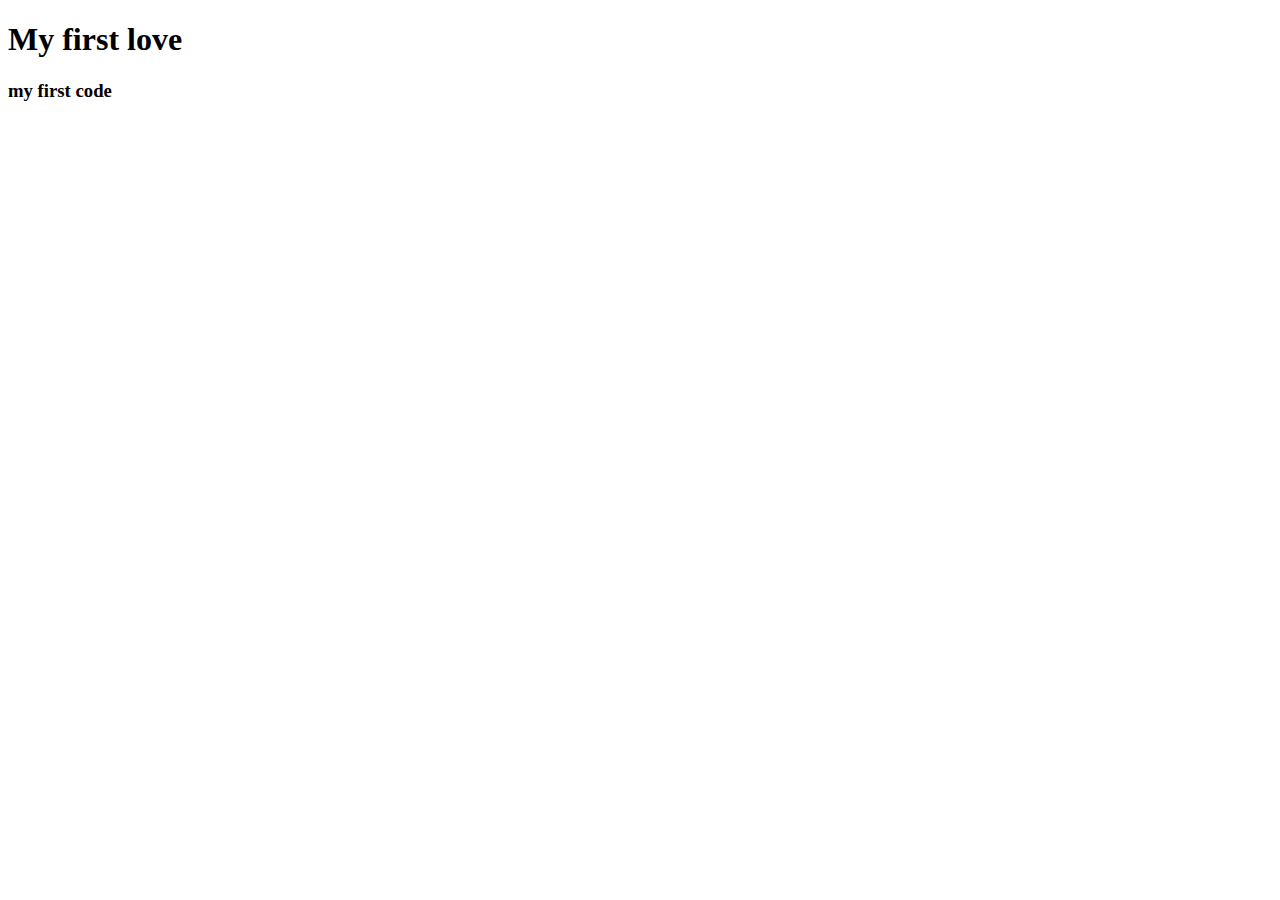
<file: index.html>
<!DOCTYPE html>
<html lang="en">
<head>
    <meta charset="UTF-8">
    <meta http-equiv="X-UA-Compatible" content="IE=edge">
    <meta name="viewport" content="width=device-width, initial-scale=1.0">
    <title>My First git hub report</title>
</head>
<body>
    <h1>My first love</h1>
    <h3>my first code</h3>
</body>
</html>
</file>
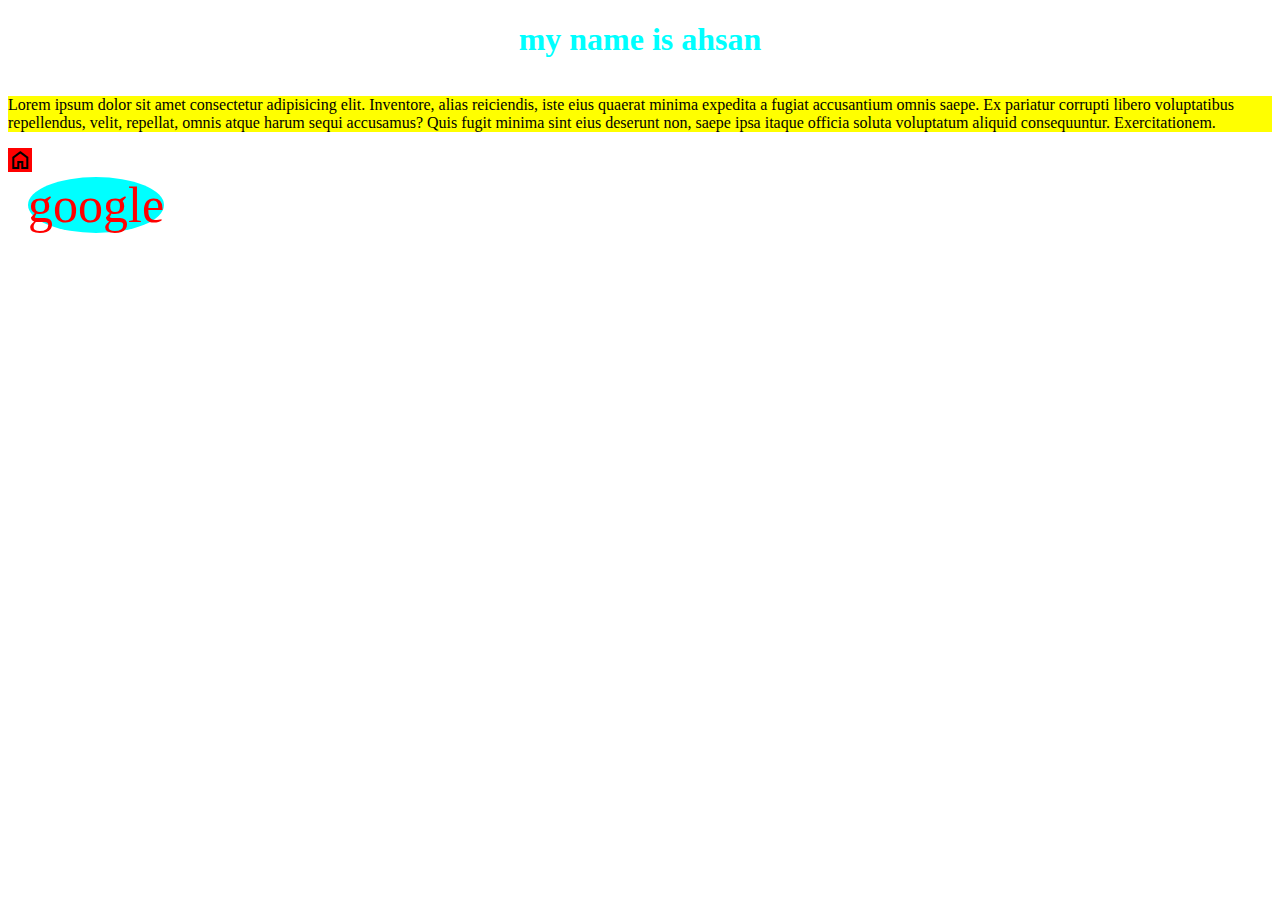
<file: HTML/new site.html>
<!DOCTYPE html>
<html lang="en">
<head>
    
    <meta charset="UTF-8">
    <meta http-equiv="X-UA-Compatible" content="IE=edge">
    <meta name="viewport" content="width=device-width, initial-scale=1.0">
    <link rel="stylesheet" href="https://fonts.googleapis.com/css2?family=Material+Symbols+Outlined:opsz,wght,FILL,GRAD@48,400,0,0" />
    <link rel="stylesheet" href="style.css">
    <title>pactice site </title>

</head>
<body>
    <h1>my name is ahsan </h1>
    <p  class="lorem">Lorem ipsum dolor sit amet consectetur adipisicing elit. Inventore, alias reiciendis, iste eius quaerat minima expedita a fugiat accusantium omnis saepe. Ex pariatur corrupti libero voluptatibus repellendus, velit, repellat, omnis atque harum sequi accusamus? Quis fugit minima sint eius deserunt non, saepe ipsa itaque officia soluta voluptatum aliquid consequuntur. Exercitationem.</p>
    <span class="material-symbols-outlined">
        home
        </span><br>
        

        <a href="http://www.google.com" target="_blank">google</a>
    
</body>
</html>
</file>
<file: HTML/style.css>
h1{
    color: aqua;
    text-align: center;
   
}
.lorem{
    background-color: yellow;
    display: inline-block;
}
span{
   background-color: red;
   
   position: center;
  
}
a{
    color:red;
    text-decoration: none;
    font-size: 50px;
    background-color: aqua;
    border: 100px;
    border-radius: 100%;
    margin-top: 30px;
    margin-left: 20px;
    
}
a:hover{
    color: white;
    background-color: black;
}
</file>
